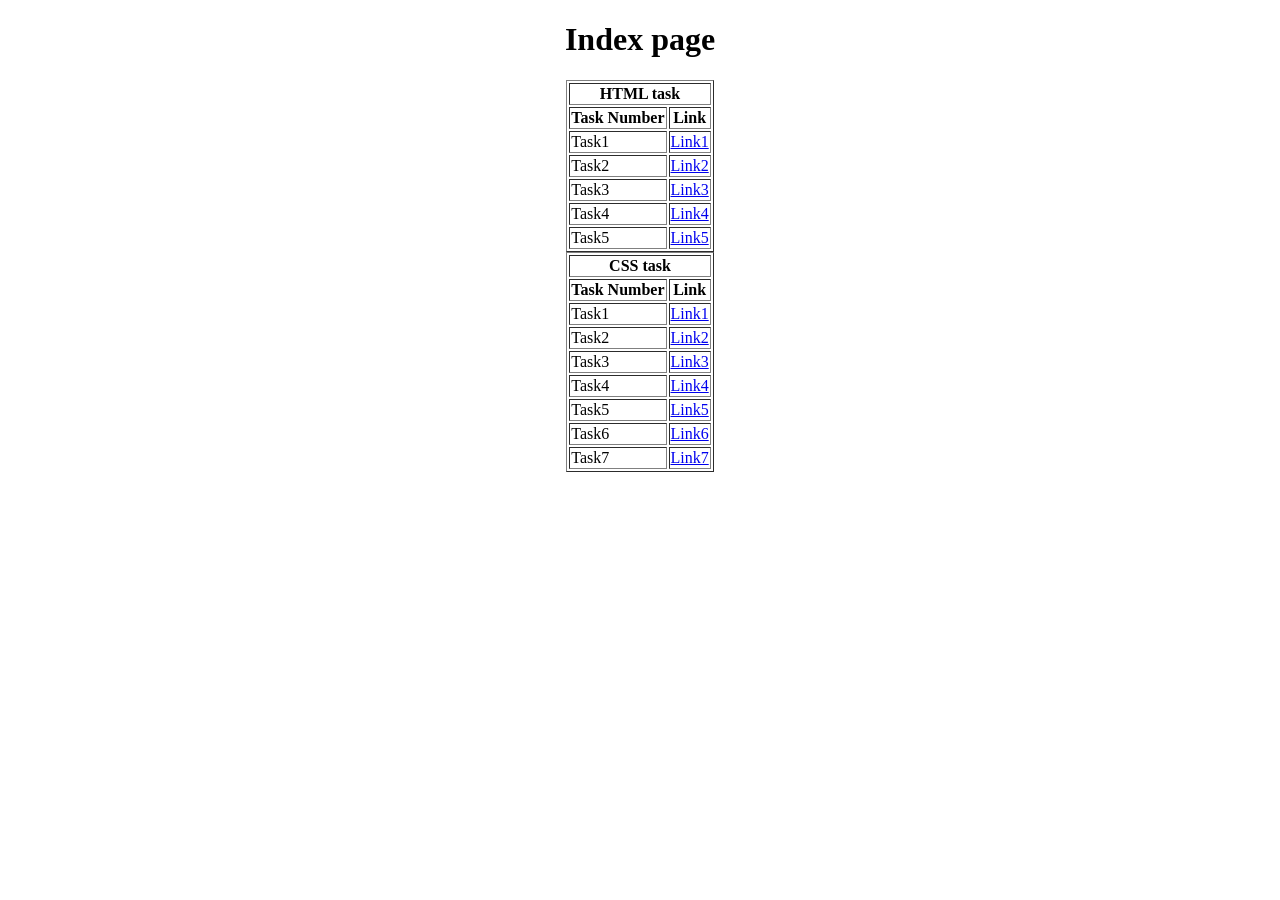
<file: index.html>
<!DOCTYPE html>
<html lang="en">
<head>
    <meta charset="UTF-8">
    <meta name="viewport" content="width=device-width, initial-scale=1.0">
    <title>INDEX</title>
</head>
<body>
    <center>
        <h1>Index page</h1>
        <table border="1">
            <tr>
                <th colspan="2">HTML task</th>
            </tr>
            <tr>
                <th>Task Number</th>
                <th>Link</th>
            </tr>
                
            <tr>
                <td>Task1</td>
                <td><a href="./task1.html">Link1</a></td>
            </tr>
            <tr>
                <td>Task2</td>
                <td><a href="./task2.html">Link2</a></td>
            </tr>
                <tr>
                    <td>Task3</td>
                    <td><a href="./task3.html">Link3</a></td>
                </tr>
                <tr>
                    <td>Task4</td>
                    <td><a href="./task4.html">Link4</a></td>
                </tr>
                <tr>
                    <td>Task5</td>
                    <td><a href="./task5.html">Link5</a></td>
                </tr>
            </table>
    
                
            <table border="1">
                <tr>
                    <th colspan="2">CSS task</th>
                </tr>
                <tr>
                    <th>Task Number</th>
                    <th>Link</th>
                </tr>
    
                <tr>
                    <td>Task1</td>
                    <td><a href="./CSS_task1.html">Link1</a></td>
                </tr>
                <tr>
                    <td>Task2</td>
                    <td><a href="./CSS_task2.html">Link2</a></td>
                </tr>
                <tr>
                    <td>Task3</td>
                    <td><a href="./CSS_task3.html">Link3</a></td>
                </tr>
                <tr>
                    <td>Task4</td>
                    <td><a href="./CSS_task4.html">Link4</a></td>
                </tr>
                <tr>
                    <td>Task5</td>
                    <td><a href="./CSS_task5.html">Link5</a></td>
                </tr>
                <tr>
                    <td>Task6</td>
                    <td><a href="./CSS_task6.html">Link6</a></td>
                </tr>
                <tr>
                    <td>Task7</td>
                    <td><a href="./CSS_task7.html">Link7</a></td>
                </tr>
            </table>
        </center>
    </body>
    </html>
</file>
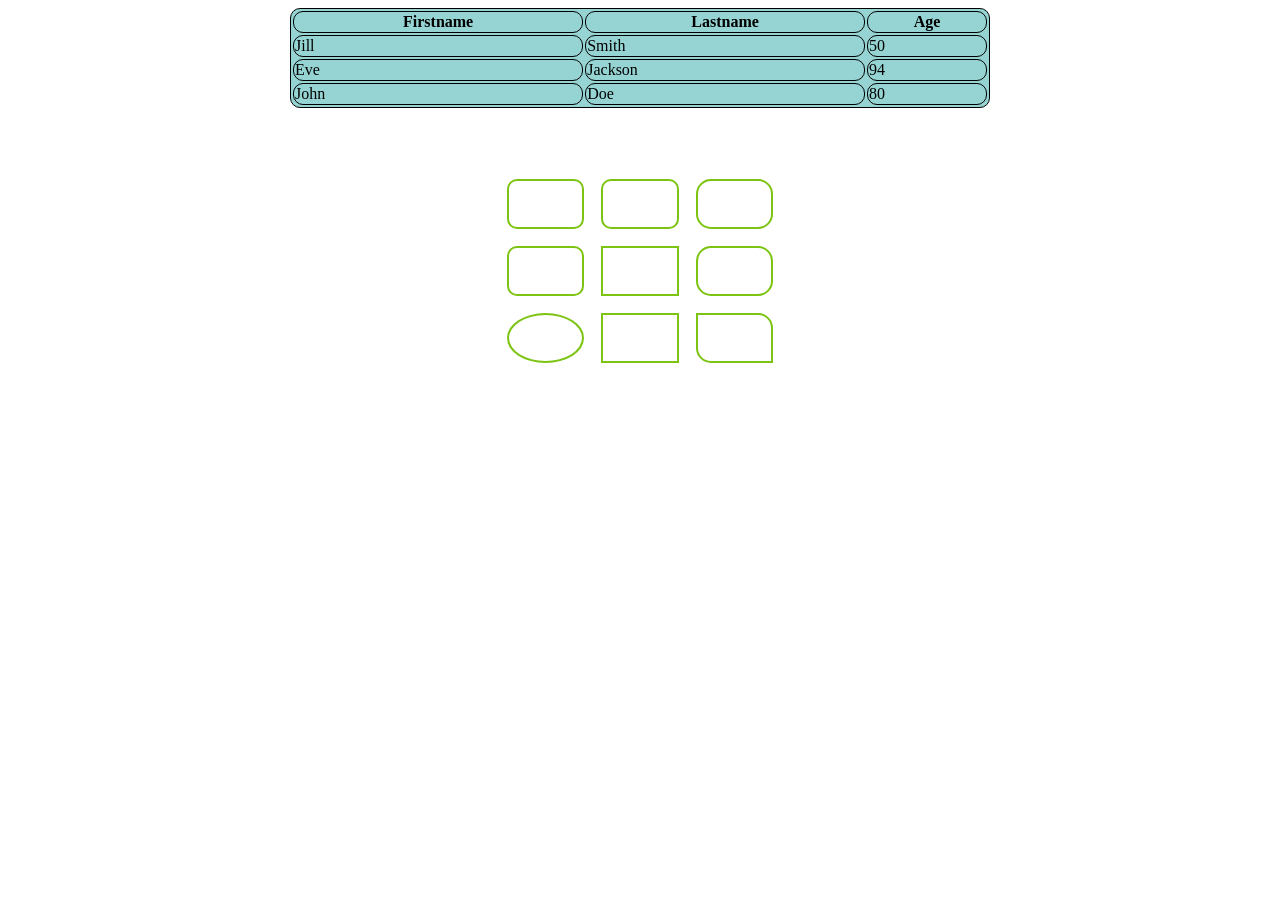
<file: CSS_task1.html>
<!DOCTYPE html>
<html lang="en">
<head>
    <meta charset="UTF-8">
    <meta name="viewport" content="width=device-width, initial-scale=1.0">
    <title>CSS_TASK1</title>
    <link href="CSS_task1.css" rel="stylesheet">
</head>
<body>
    <center>
    <table id="g"  border="1"  bgcolor="#96D4D4" width="700" >
        <tr>
            <th id="g">Firstname</th>
            <th id="g">Lastname</th>
            <th id="g">Age</th>
        </tr>

        <tr>
            <td id="g">Jill</td>
            <td id="g">Smith</td>
            <td id="g">50</td>
        </tr>

        <tr>
            <td id="g">Eve</td>
            <td id="g">Jackson</td>
            <td id="g">94</td>
        </tr>

        <tr>
            <td id="g">John</td>
            <td id="g">Doe</td>
            <td id="g">80</td>
        </tr>
    </table>
    <br>
    <br>
    <br>
    <table   width="300" cellspacing="17px" >
        <tr  height="50px">
            <th id ="s"></th>
            <th id ="s"></th>
            <th id="f"></th>
        </tr>

        <tr  height="50px">
            <td id ="s"></td>
            <td id ="d"></td>
            <td id ="f"></td>
        </tr>

        <tr height="50px">
            <td id ="c"></td>
            <td id ="d"></td>
            <td id ="m"></td>
        </tr>

    </table>
</center>
</body>
</html>
</file>
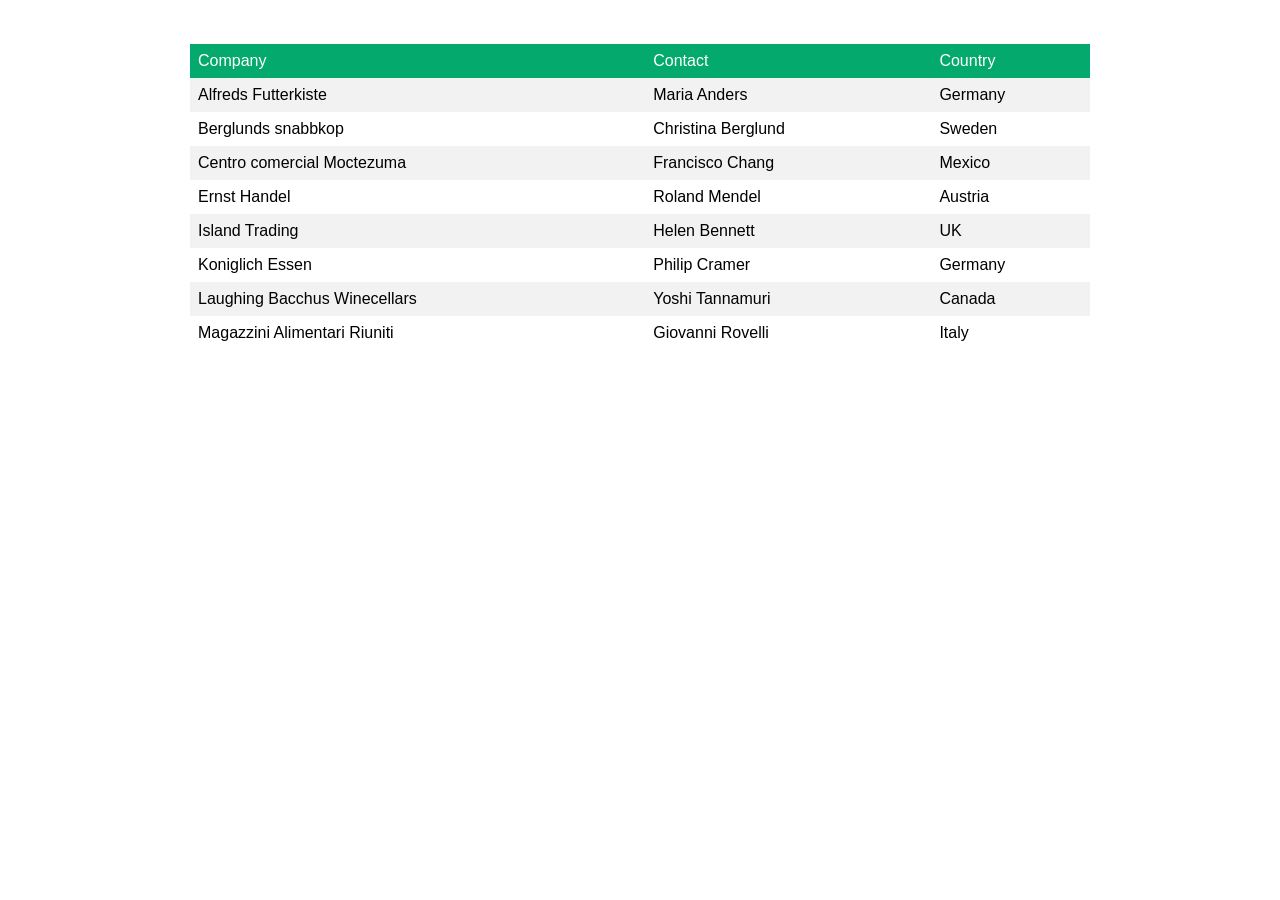
<file: CSS_task3.html>
<!DOCTYPE html>
<html lang="en">
<head>
    <meta charset="UTF-8">
    <meta name="viewport" content="width=device-width, initial-scale=1.0">
    <title>CSS_TASK3</title>
    <link href="CSS_task3.css" rel="stylesheet">
</head>
<body>
    <br>
    <br>
    <center>
    <table id="customers" cellspacing="0" width="900px">
        <tr id="f" bgcolor="#04AA6D">
            <td>Company</td>
            <td>Contact</td>
            <td>Country</td>
        </tr>

        <tr >
            <td >Alfreds Futterkiste</td>
            <td>Maria Anders</td>
            <td>Germany</td>
        </tr>

        <tr>
            <td>Berglunds snabbkop</td>
            <td>Christina Berglund</td>
            <td>Sweden</td>
        </tr>

        <tr>
            <td>Centro comercial Moctezuma</td>
            <td>Francisco Chang</td>
            <td>Mexico</td>
        </tr>

        <tr>
            <td>Ernst Handel</td>
            <td>Roland Mendel</td>
            <td>Austria</td>
        </tr>

        <tr>
            <td>Island Trading</td>
            <td>Helen Bennett</td>
            <td>UK</td>
        </tr>

        <tr>
            <td>Koniglich Essen</td>
            <td>Philip Cramer</td>
            <td>Germany</td>
        </tr>

        <tr>
            <td>Laughing Bacchus Winecellars</td>
            <td>Yoshi Tannamuri</td>
            <td>Canada</td>
        </tr>

        <tr>
            <td>Magazzini Alimentari Riuniti</td>
            <td>Giovanni Rovelli</td>
            <td>Italy</td>
        </tr>

    </table>
</center>
</body>
</html>
</file>
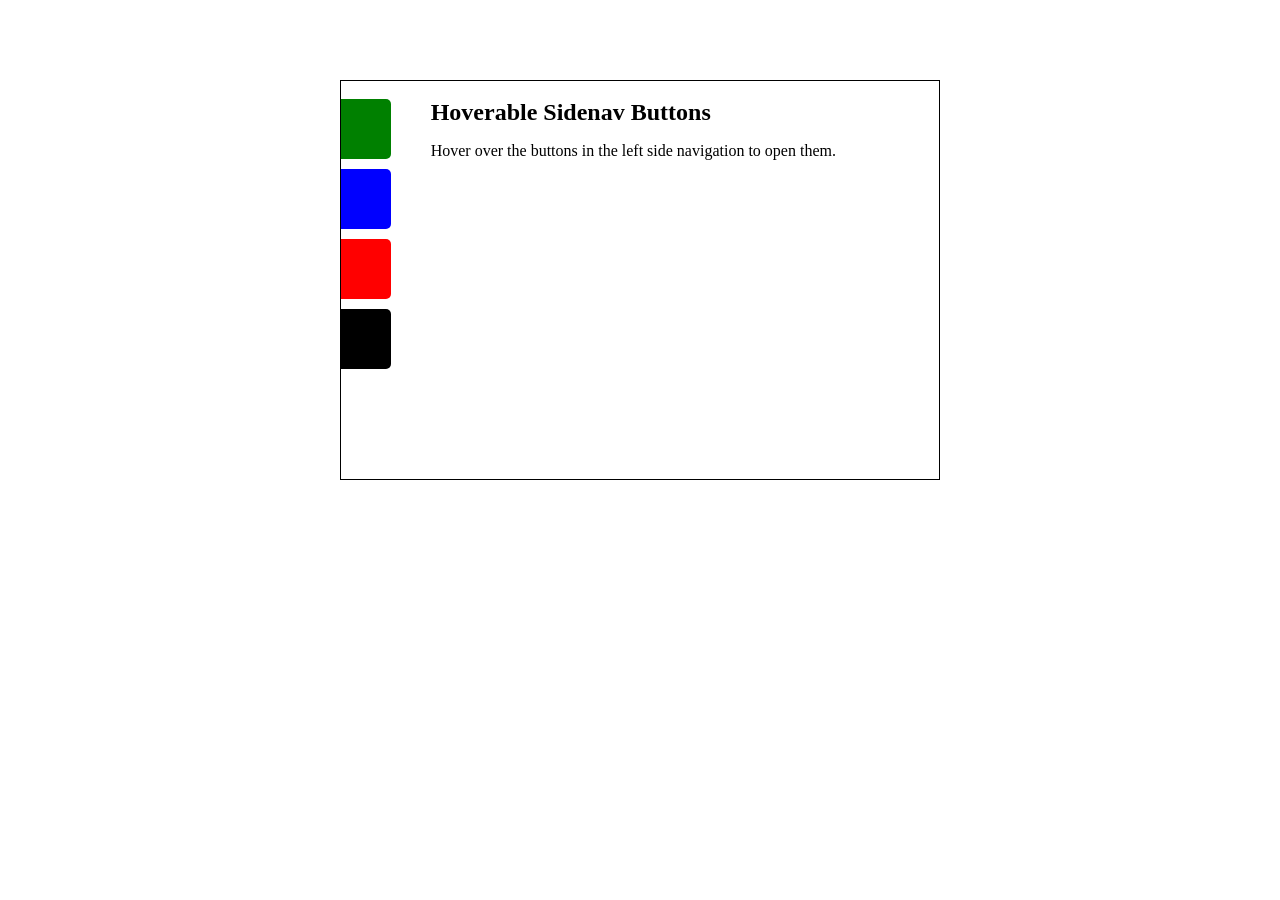
<file: CSS_task4.html>
<!DOCTYPE html>
<html lang="en">
<head>
    <meta charset="UTF-8">
    <meta name="viewport" content="width=<device-width>, initial-scale=1.0">
    <title>CSS_TASK4</title>
    <link href="CSS_task4.css" rel="stylesheet">
</head>
<body>
    <br>
    <br>
    <br>
    <br>
    <div >
        <div id="c" style="margin: 0 auto">
            <br>
            <div id="g">
                <button id="q"></button><br>
                <button id="w"></button><br>
                <button id="e"></button><br>
                <button id="r"></button>
            </div>
            <div id="h">
                <h1 style="display: inline; font-size: 24px">Hoverable Sidenav Buttons</h1>
                <p>Hover over the buttons in the left side navigation to open them.</p>
            </div>
        </div>
    </div>
</body>
</html>
</file>
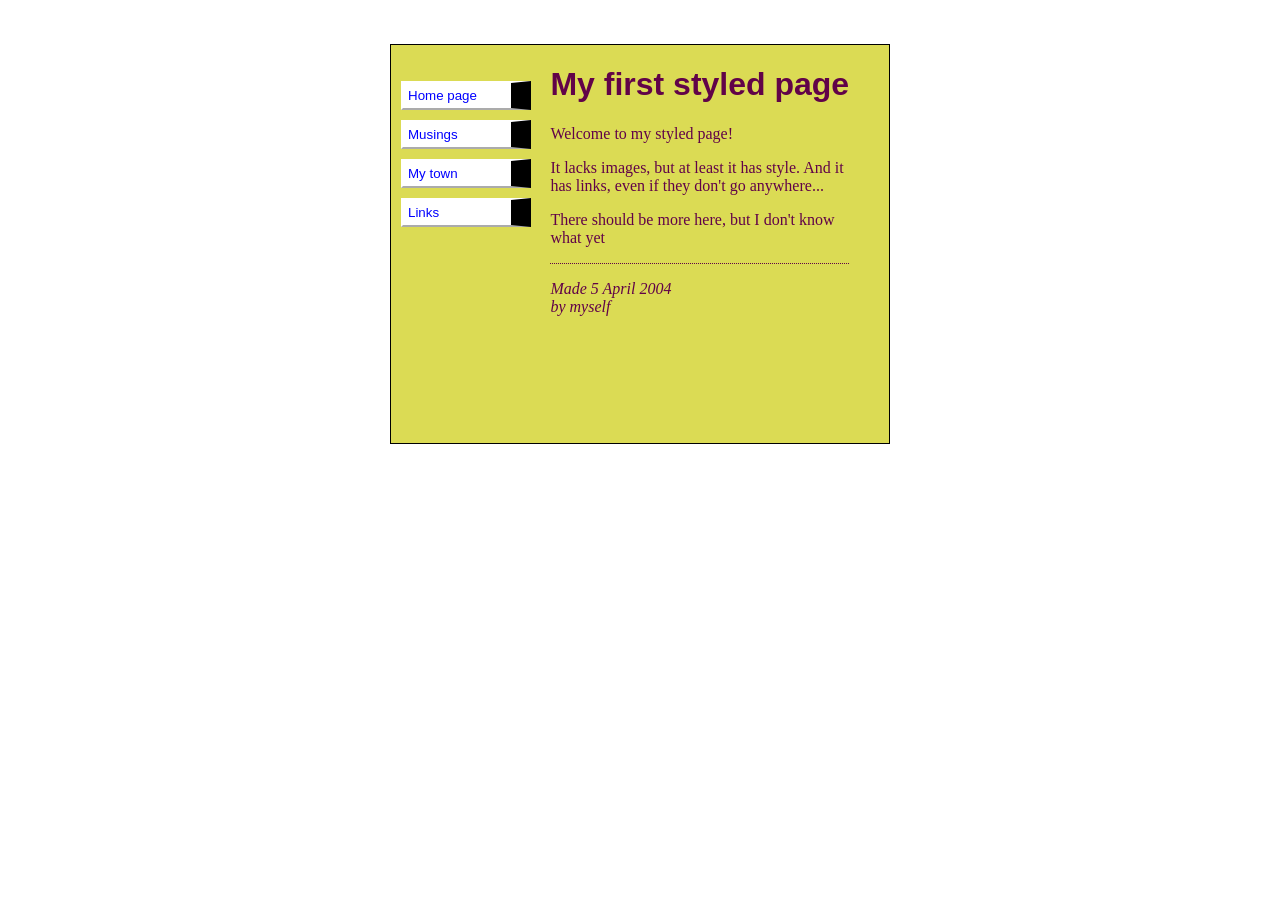
<file: CSS_task5.html>
<!DOCTYPE html>
<html lang="en">
<head>
    <meta charset="UTF-8">
    <meta name="viewport" content="width=device-width, initial-scale=1.0">
    <title>CSS_TASK5</title>
    <link href="CSS_task5.css" rel="stylesheet">
</head>
<body>
    <br>
    <br>
    <div id="c">
    <div id="a">
        <div id="f"> 
            <br>
            <br>
            <button href="">Home page</button><br>
            <button href="">Musings</button><br>
            <button href="">My town</button><br>
            <button href="">Links</button>
        </div>
        <div id="g">
            <h1>My first styled page</h1>
            <p>Welcome to my styled page!</p>
            <p>It lacks images, but at least it has style. And it
                has links, even if they don't go anywhere...
            </p>
            <p>
                There should be more here, but I don't know what yet
            </p>
            <hr style="border-top: 1px dotted rgb(97, 3, 72); border-bottom:0px; border-left:0px; border-right:0px">
            <p style="font-style: oblique;">Made 5 April 2004<br>by myself</p>
        </div>
    </div>
    </div>
</body>
</html>
</file>
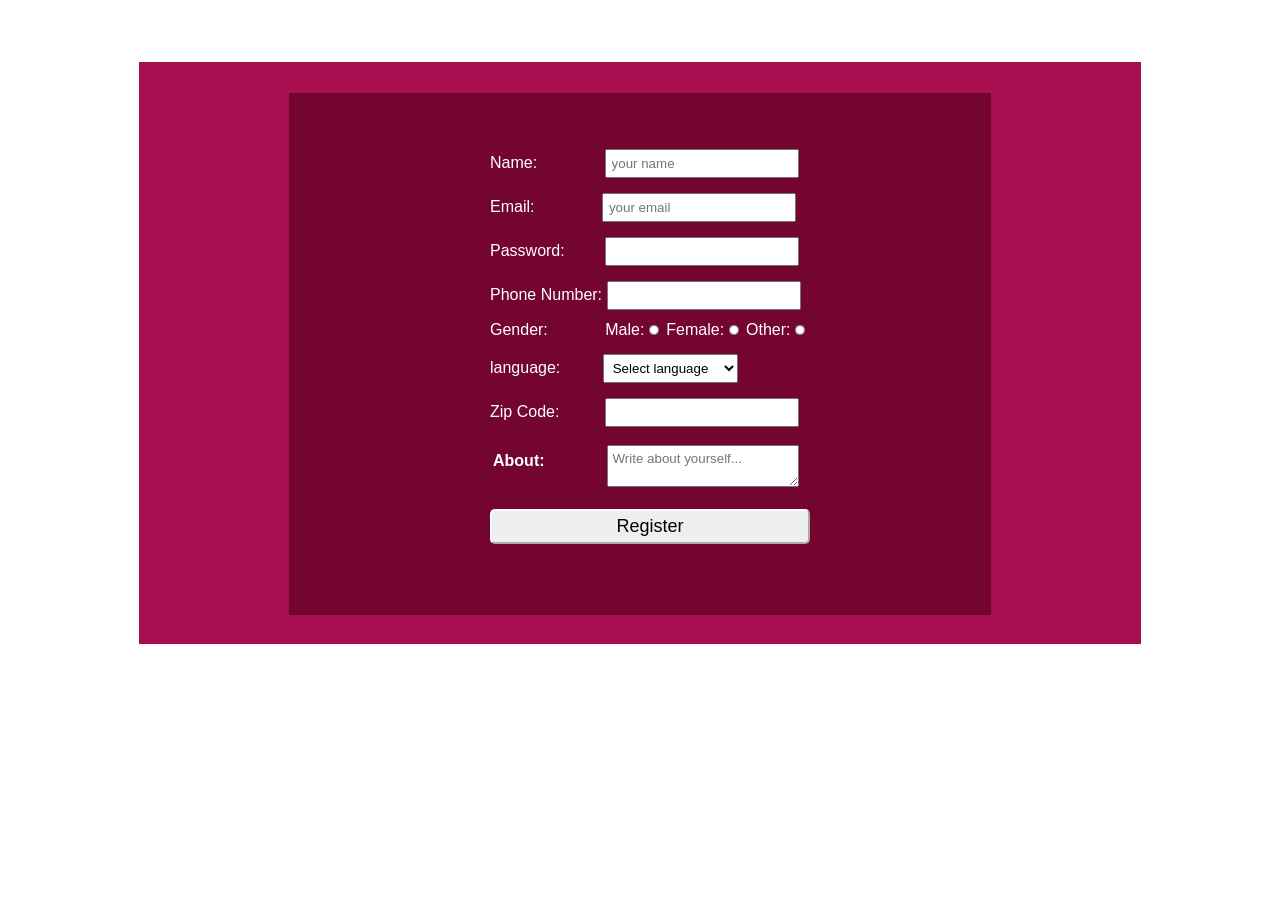
<file: CSS_task7.html>
<!DOCTYPE html>
<html lang="en">
<head>
    <meta charset="UTF-8">
    <meta name="viewport" content="width=device-width, initial-scale=1.0">
    <title>CSS_TASK7</title>
    <link href="CSS_task7.css" rel="stylesheet">
</head>
<body>
    <br>
    <br>
    <br>
    <div>
    <div id="f">
        <div id="g">
            <div id="x">
                <label for="name">Name:</label>
                <input id="name" type="text" placeholder="your name"><br>

                <label for="Email">Email:</label>
                <input id="Email" type="email" placeholder="your email"><br>

                <label for="pass">Password:</label>
                <input id="pass" type="password"><br>

                <label for="phn">Phone Number:</label>
                <input id="phn" type="number">
                <br>

                <label name="gen">Gender: </label>
                <label class="k" for="Male">Male:</label>
                <input type="radio" id="Male" name="gen" value="Male">

                <label  for="female">Female:</label>
                <input type="radio" id="female" name="gen" value="female">     

                <label  for="other">Other:</label>
                <input type="radio" id="other" name="gen" value="other">

                <br>
                <label for="lang">language: </label>
                <select id="lang" name="lang">
                    <option value="select">Select language</option>
                    <option value="hindi">Hindi</option>
                    <option value="hindi">English</option>
                </select>

                <br>
                <label for="zip">Zip Code:</label>
                <input id="zip" type="number">
                <table>
                    <tr>
                    <th>About:</th>
                    <td><textarea rows="2" id="about" placeholder="Write about yourself..."></textarea></td><br>
                    </tr>
                </table>
                <input type="submit" value="Register"><br>
            </div>
            
        </div>
    </div>
</div>
</body>
</html>
</file>
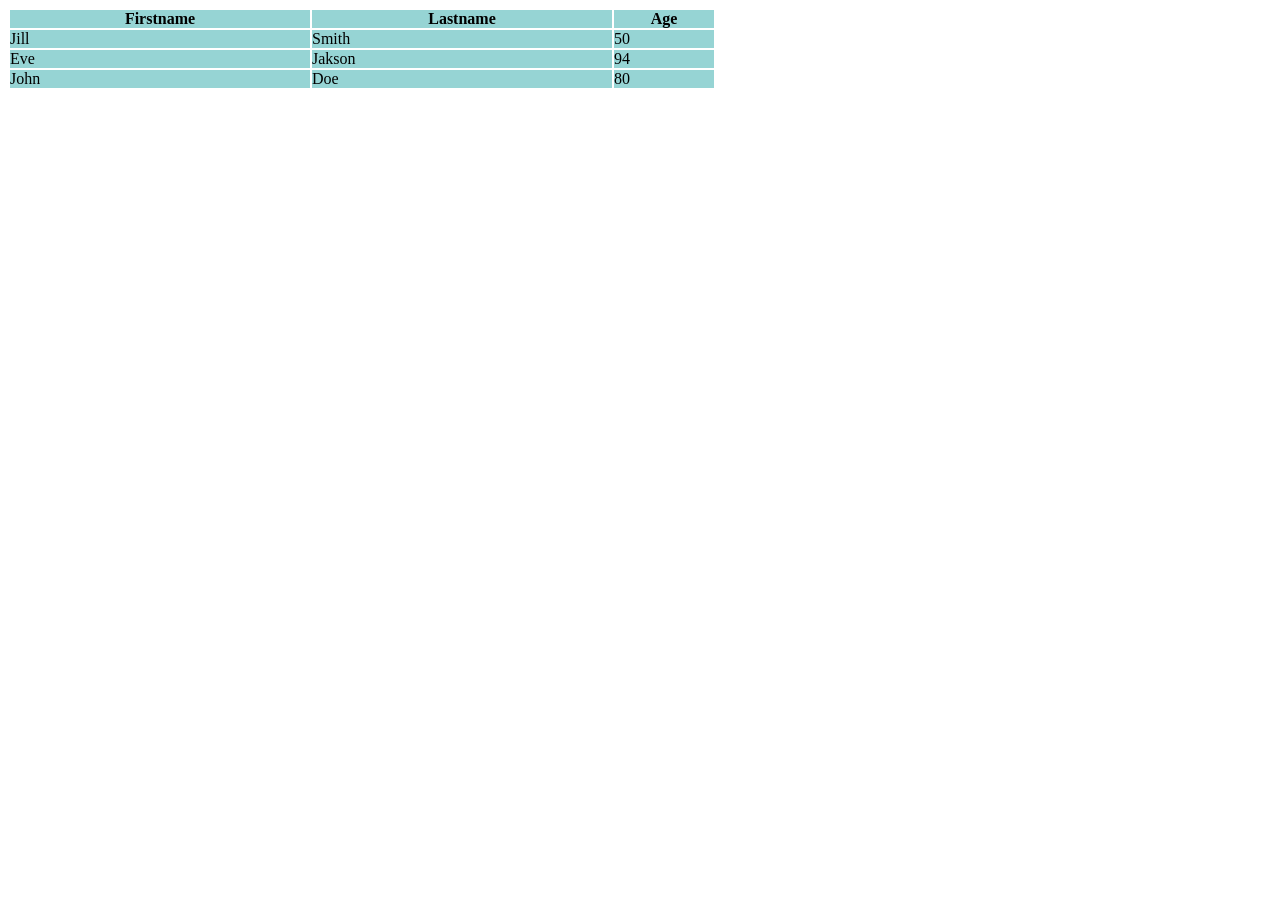
<file: task1.html>
<!DOCTYPE html>
<html lang="en">
<head>
    <meta charset="UTF-8">
    <meta name="viewport" content="width=device-width, initial-scale=1.0">
    <title>TASK1</title>
</head>
<body>
    <table border="1" bordercolor="white" bgcolor="#96D4D4" cellpadding="0" cellspacing="0">
        <tr>
            <th width="300">Firstname</th>
            <th width="300">Lastname</th>
            <th width="100">Age</th>
        </tr>
        
        <tr>
            <td>Jill</td>
            <td>Smith</td>
            <td>50</td>
        </tr>

        <tr>
            <td>Eve</td>
            <td>Jakson</td>
            <td>94</td>
        </tr>

        <tr>
            <td>John</td>
            <td>Doe</td>
            <td>80</td>
        </tr>

    </table>
</body>
</html>
</file>
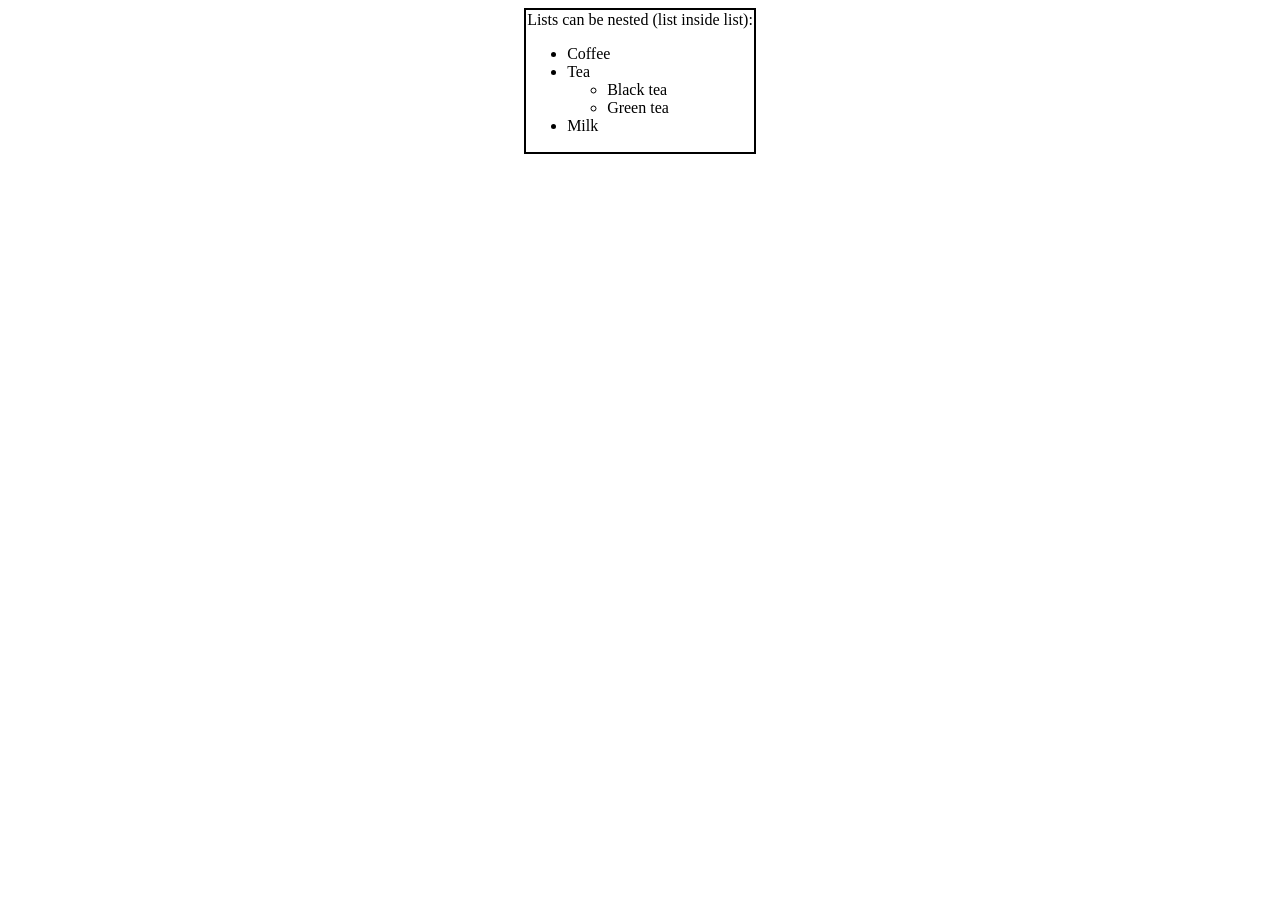
<file: task2.html>
<!DOCTYPE html>
<html lang="en">
<head>
    <meta charset="UTF-8">
    <meta name="viewport" content="width=device-width, initial-scale=1.0">
    <title>TASK2</title>
</head>
<body>
    <center>
        <div>
            <table border="1" bordercolor="black" cellspacing="0">
                <tr>
                    <td>Lists can be nested (list inside list):
                        <ul>
                            <li type="dot">Coffee</li>
                            <li type="dot">Tea
                                <ul>
                                    <li type="circle">Black tea</li>
                                    <li type="circle">Green tea</li>
                                </ul>
                            </li>
                            <li type="dot">Milk</li>
                        </ul>
                    </td>
                </tr> 
            </table>
        </div>
    </center>
</body>
</html>
</file>
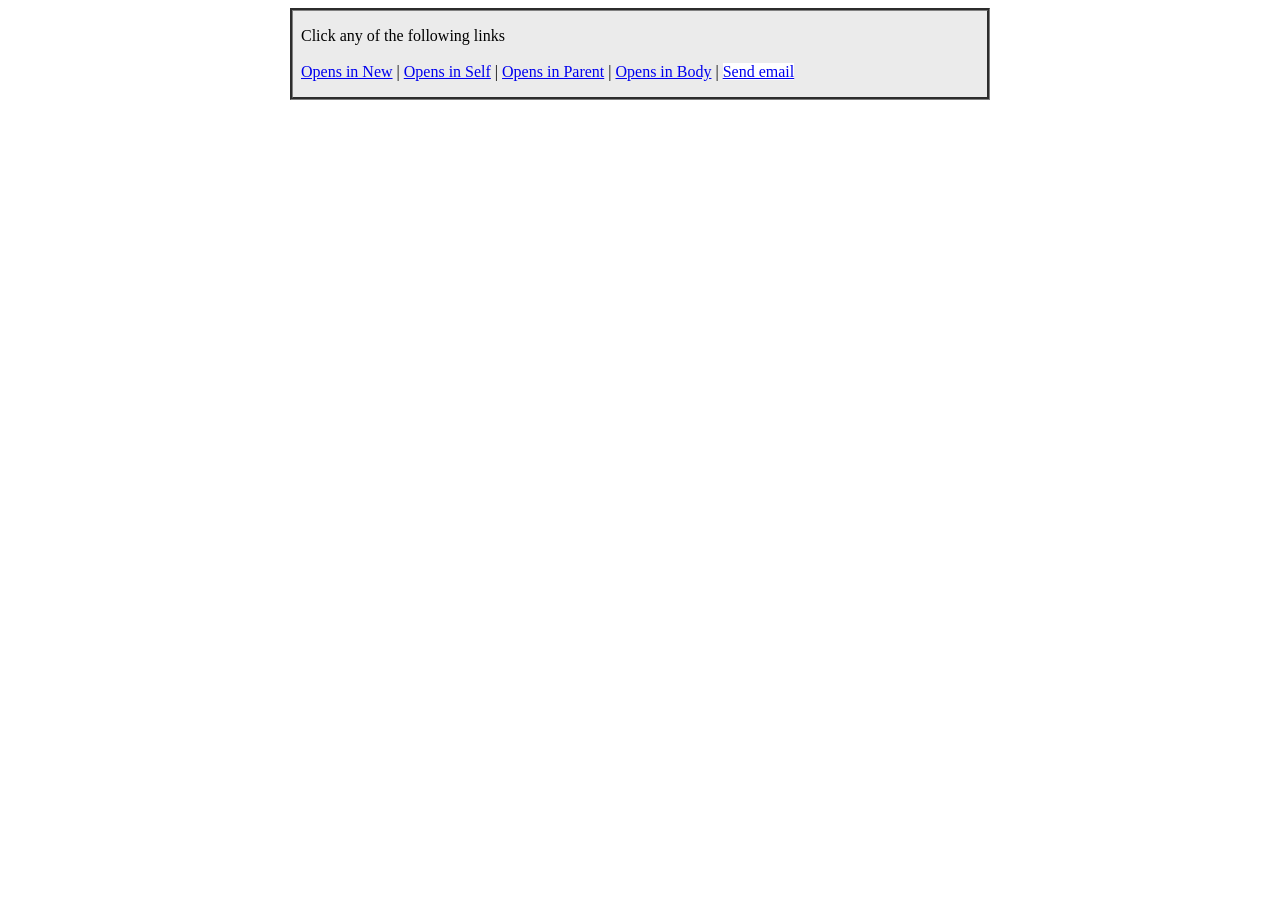
<file: task3.html>
<!DOCTYPE html>
<html lang="en">
<head>
    <meta charset="UTF-8">
    <meta name="viewport" content="width=device-width, initial-scale=1.0">
    <title>TASK3</title>
    <style>
        #g{
            /* border: 1px solid black; */
            border-style:groove;
            background-color: #ebebeb;
            padding-left: 8px;
        }
        #f{
            background-color: white;
        }
    </style>
</head>
<body>
    <center>
        <table id="g" cellspacing="0" cellpadding="0" width="700" >
            <td> 
                <p>  Click any of the following links
                <br>
                <br>
                <a target="_blank" href="https://vtop2.vitap.ac.in/vtop/initialProcess">   Opens in New</a> | <a target="_self" href="https://vtop2.vitap.ac.in/vtop/initialProcess">Opens in Self</a> | <a target="_parent" href="https://vtop2.vitap.ac.in/vtop/initialProcess">Opens in Parent</a> | <a target="_body" href="https://vtop2.vitap.ac.in/vtop/initialProcess">Opens in Body</a> | <a id="f" href="mailto:sainadhram1123@gmail.com">Send email</a> </p>
            </td>
        </table>
    </center>
</body>
</html>
</file>
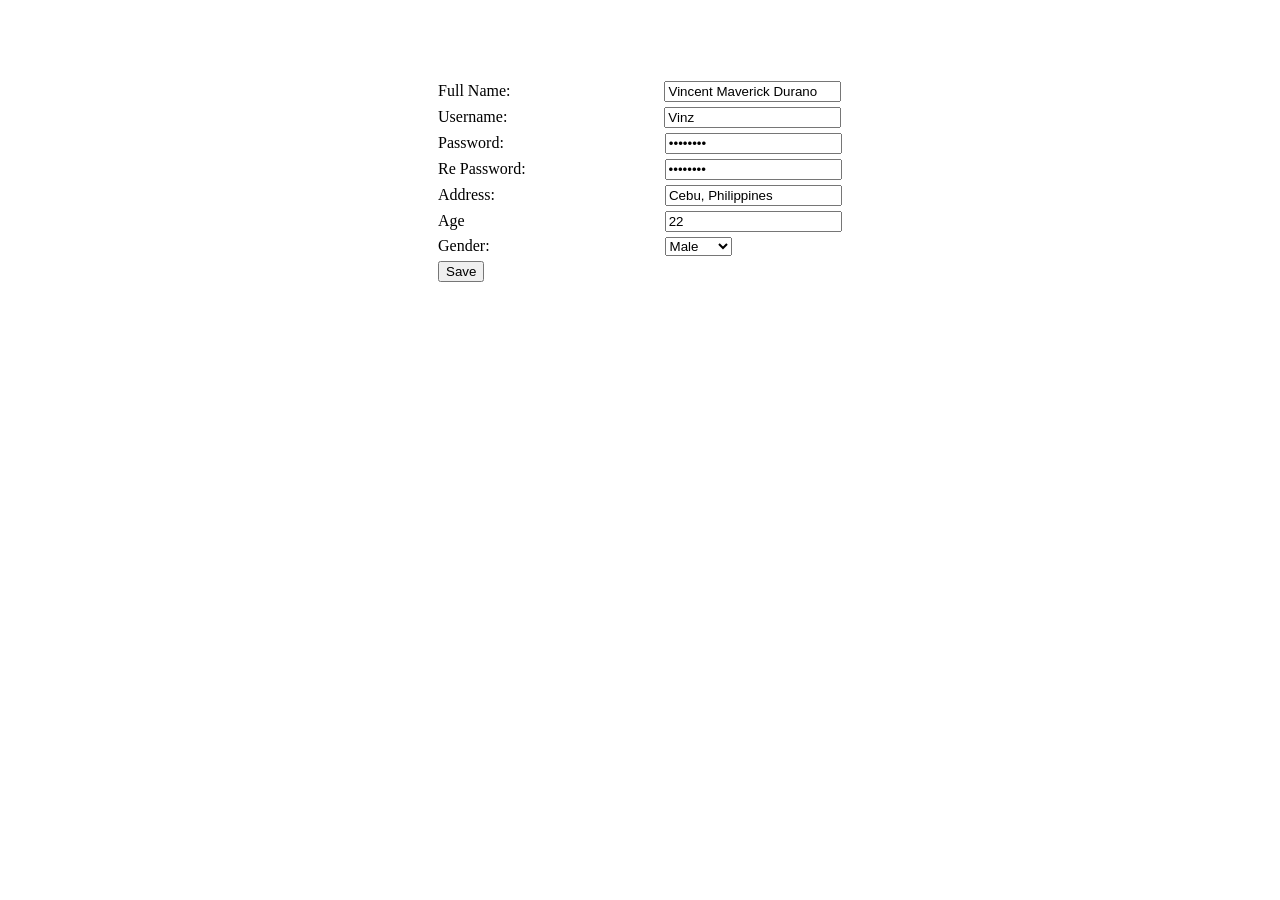
<file: task4.html>
<!DOCTYPE html>
<html lang="en">
<head>
    <meta charset="UTF-8">
    <meta name="viewport" content="width=device-width, initial-scale=1.0">
    <title>TASK4</title>
</head>
<body>
    <center>
        <br>
        <br>
        <br>
        <table>
            <td>
                <p>
                    <label for="fname">Full Name:</label>
                    <input type="text" id="fname" name="fname" value="Vincent Maverick Durano" style="margin-left:150px; margin-bottom: 5px" >
                    <br>
                    <label for="uname">Username:</label>
                    <input type="text" id="uname" name="uname" value="Vinz" style="margin-left:153px; margin-bottom: 5px" >
                    <br>
                    <label for="pass">Password:</label>
                    <input type="password" id="pass" name="password" value="12334556" style="margin-left:157px; margin-bottom: 5px" >
                    <br>
                    <label for="repass">Re Password:</label>
                    <input type="password" id="repass" name="repassword" value="12334556" style="margin-left:135px; margin-bottom: 5px" >
                    <br>
                    <label for="addr">Address:</label>
                    <input type="text" id="addr" name="address" value="Cebu, Philippines" style="margin-left:166px; margin-bottom: 5px" >
                    <br>
                    <label for="age">Age</label>
                    <input type="number" id="age" name="age" value="22" style="margin-left:196px; margin-bottom: 5px" >
                    <br>
                    <label for="gen">Gender:</label>
                    <select id="gen" name="gender" style="margin-left:171px; margin-bottom: 5px" >
                        <option value="Male">Male</option>
                        <option value="Female">Female</option>
                    </select>
                    <br>
                    <input type="button" value="Save"/>
                </p>
            </td>  
        </table>
    </center>
</body>
</html>
</file>
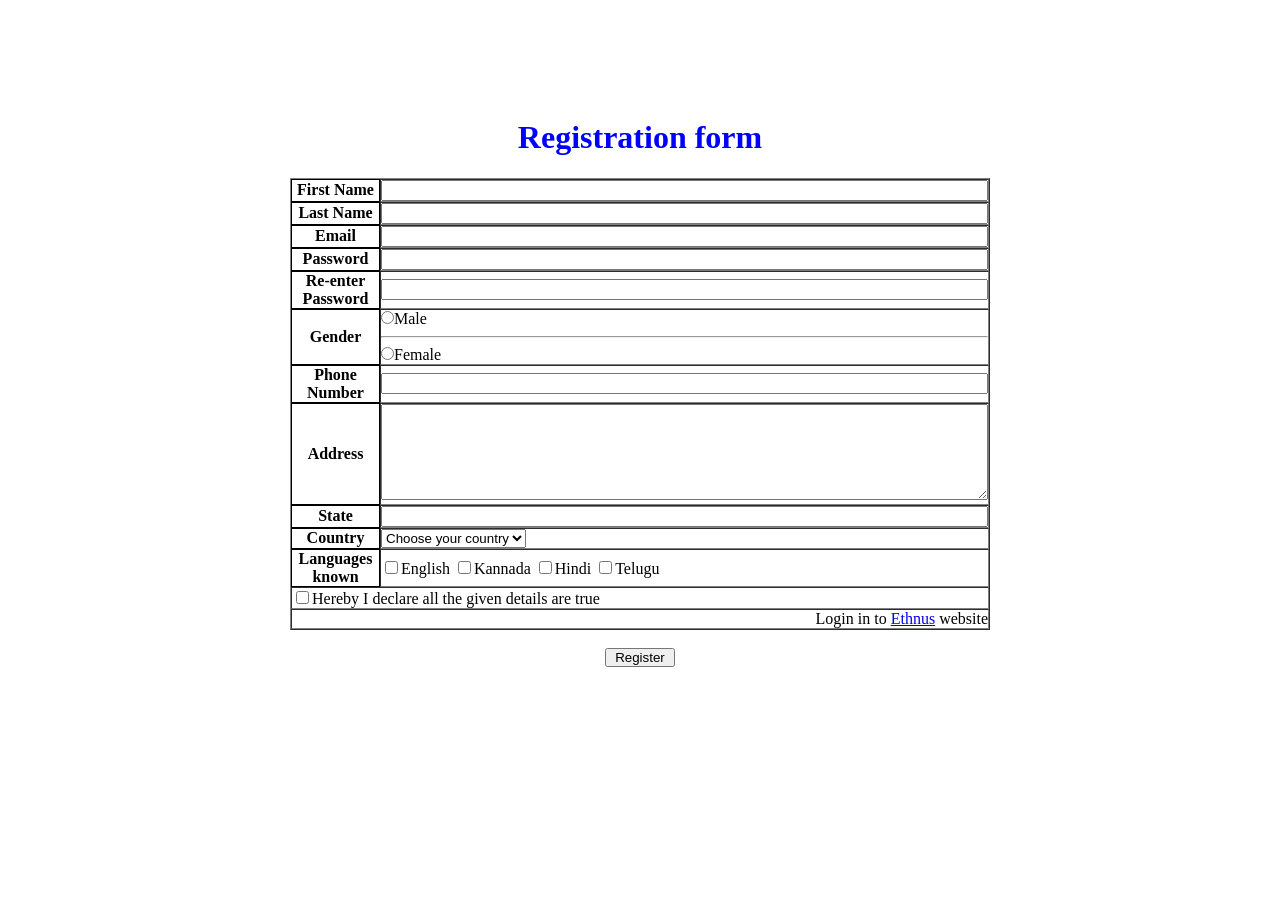
<file: task5.html>
<!DOCTYPE html>
<html lang="en">
<head>
    <meta charset="UTF-8">
    <meta name="viewport" content="width=device-width, initial-scale=1.0">
    <title>TASK5</title>
    <style>
        table {
            width:700px;
            /* border-collapse: collapse; */
        }
        th{
            width:140px;
            border: 1px solid #000; 
            }
        input {
            width: 100%;
            box-sizing: border-box;
            -webkit-box-sizing:border-box;
            -moz-box-sizing: border-box; 
        }
        .g{
            width:fit-content;
        }
        .f{
            height:650px;
            box-sizing: border-box;
        }
    </style>
</head>
<body>
    <br>
    <br>
    <br>
    <br>
    <br>
    <center>
        <h1 style="color: blue">Registration form</h1>
        <table border="1"  cellspacing="0" cellpadding="0">
            <tbody>
                <tr>
                    <th>First Name</th>
                    <td><input type="text" name="fn" ></td>
                </tr>

                <tr>
                    <th>Last Name</th>
                    <td><input type="text" name="ln" ></td>
                </tr>

                <tr>
                    <th>Email</th>
                    <td><input type="email" name="email" ></td>
                </tr>

                <tr>
                    <th>Password</th>
                    <td><input type="password" name="pass" ></td>
                </tr>

                <tr>
                    <th>Re-enter Password</th>
                    <td><input type="password" name="repass" ></td>
                </tr>

                <tr>
                    <th>Gender</th>
                    <td><input style="margin: 0px" class="g" type="radio" id="male" name="gender" value="Male"><label for="male">Male</label> <hr>
                    <input class="g" style="margin: 0px" type="radio" id="female" name="gender" value="Female"><label style="margin-left: 0px;" for="female">Female</label>
                    </td> 
                </tr>

                <tr>
                    <th>Phone Number</th>
                    <td><input type="number" name="phn" ></td>
                </tr>

                <tr height="100">
                    <th>Address</th>
                    <td><textarea name="address" rows="6" cols="73"></textarea></td>
                </tr>

                <tr>
                    <th>State</th>
                    <td><input type="text" name="State" ></td>
                </tr>

                <tr>
                    <th><label for="country">Country</label></th>
                    <td>
                        <select id="country" name="Country" >
                            <option value="choose" >Choose your country</option>
                            <option value="India" >India</option>
                            <option value="us">us</option>
                        </select>
                    </td>
                </tr>

                <tr>
                    <th><label for="lang">Languages known</label></th>
                    <td><input id="lang" class="g" type="checkbox" name="Language" >English <input id="lang" class="g" type="checkbox" name="Language" >Kannada <input id="lang" class="g" type="checkbox" name="Language" >Hindi <input id="lang" class="g" type="checkbox" name="Language" >Telugu </td>
                </tr>

                <tr>
                    <td colspan="2"><input class="g" type="checkbox" name="ack" >Hereby I declare all the given details are true</td>
                </tr>

                <tr>
                    <td style="text-align: right;" colspan="2" class="g" type="text" name="web" >Login in to <a href="https://www.ethnus.com/">Ethnus</a> website</td>
                </tr>
            </tbody>
        </table>
        <br>
        <input style="width: 70px; padding:0px " type="button" value="Register">
    </center>
    
</body>
</html>
</file>
<file: CSS_task1.css>
#g{
    border: 1px solid black;
    border-radius: 10px;
}

#s{
    border: 2px solid rgb(124, 196, 17);
    border-radius: 10px;
}
#f{
    border: 2px solid rgb(124, 196, 17);
    border-radius: 15px;
}
#d{
    border: 2px solid rgb(124, 196, 17);
}
#c{
    border: 2px solid rgb(124, 196, 17);
    border-radius: 50%;
}
#m{
    border: 2px solid rgb(124, 196, 17);
    border-top-right-radius: 15px;
    border-bottom-left-radius: 15px;
    
}
</file>
<file: CSS_task3.css>
#customers {
    font-family: Arial, Helvetica, sans-serif;
    border-collapse: collapse;
}

#customers td, #customers th {
    padding: 8px;
}

#customers tr:nth-child(even){
    background-color: #f2f2f2;
}

#customers tr:hover {
    background-color: #ddd;
}
 
#f{
    color: white;
}
</file>
<file: CSS_task4.css>
#q{
    background-color: green;
}

#w{
    background-color: blue;
}

#e{
    background-color: red;
}

#r{
    background-color: black;
}

div button{
    border: 0px;
    border-top-right-radius: 5px;
    border-bottom-right-radius: 5px;
    width: 25px;
    padding: 30px 25px;
    
    margin-bottom: 10px;
}

#c{
    /* align-items:; */
    border: 1px solid black;
    box-sizing:border-box;
    height: 400px;
    width: 600px;
}

#g{
    width: 15%;
    float: left;
}

#h{
    width:85%;
    float: left;
    padding-top: 0px;
    align-items: flex-start;
}

button:hover{
    transition: 0.25s;
    padding:35px 30px;
}
</file>
<file: CSS_task5.css>
#a{
    border: 1px solid black;
    width: 500px;
    box-sizing:border-box;
    height: 400px;
    margin:auto;
    background-color: rgba(208, 208, 30, 0.757);
}


#f button{
    margin-left: 10px;
    margin-bottom: 10px;
    background-color: white;
    color: blue;
    width: 130px;
    padding:5px;
    text-align: left;
    border-color: white;
    border-right-width: 20px;
    border-right-color: black;
}

h1{
    font-family:  Arial, sans-serif;
}

#f{
    width: 30%;
    float: left;
}

#g{
    margin-left: 10px;
    width: 60%;
    float: left;
    color: rgb(97, 3, 72);
}

#f button:hover{
    color: rgb(97, 3, 72);
}
</file>
<file: CSS_task7.css>
*{
    font-family: 'Franklin Gothic Medium', 'Arial Narrow', Arial, sans-serif;
}
#f{
    width: 1000px;
    height: 580px;
    border: 1px solid rgba(165, 10, 77,0.977);
    background-color: rgba(165, 10, 77,0.977);
    margin: 0 auto;
}

#g{
    border: 1px solid rgb(116, 5,49);
    width: 700px;
    height: 520px;
    margin-top: 30px;
    margin-bottom: 30px;
    margin-left: auto;
    margin-right: auto;
    background-color: rgb(116, 5,49);
    color: white;
}

input, select, textarea{
    margin-top: 15px;
    width: 180px;
    margin-left: 0px;
    padding: 5px;
}

input[type="radio"]{
    width: 10px;
    height: 10px;

}
select{
    width:135px;
    margin-left: 0px;
    margin-left: 38px;
    /* font-weight: bold; */
}

input[type="submit"]{
    width: 320px;
    border-radius: 5px;
    font-size: large;
    border-color: white;
    /* font-weight: bold; */
    /* margin-left: 50px; */
}

input[type="text"], input[type="email"]{
    margin-left: 63px;
}

input[type="password"]{
    margin-left: 36px;
}

textarea{
    margin-left: 58px;
    margin-top: 0px;
}

#zip{
    margin-left: 41px;
    margin-bottom: 0px;
}

#x{
    /* box-sizing: content-box; */
    margin-top: 40px;
    margin-bottom: 30px;
    margin-left: 200px;
}

.k{
    margin-left: 53px;
}

#about{
    margin-top: 15px;
}
</file>
